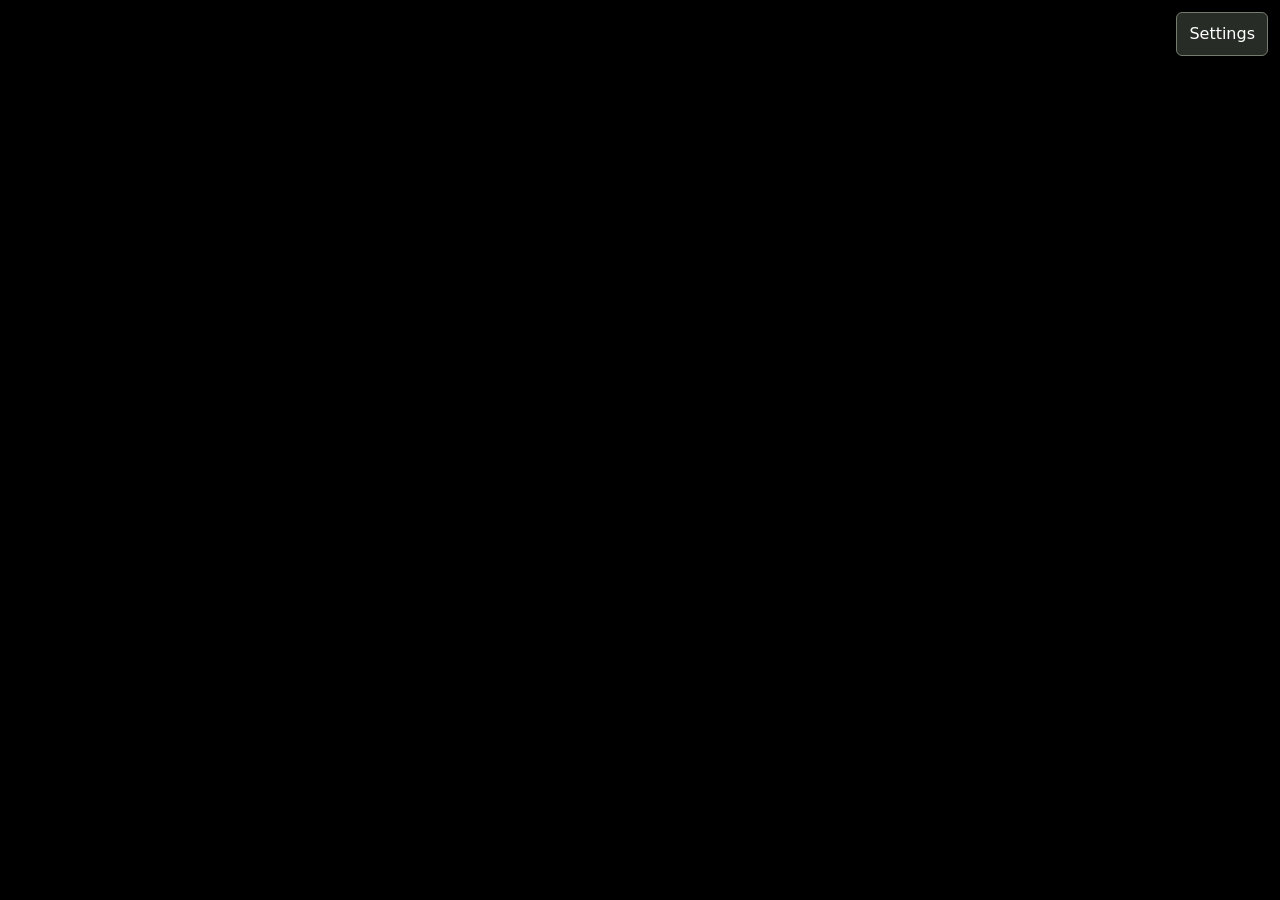
<file: shell.html>
<!doctype html>
<html lang="en-us">

<head>
    <meta charset="utf-8">
    <meta name="viewport" content="width=device-width, initial-scale=1, maximum-scale=1, user-scalable=0" />
    <title>Minecraft</title>
    <link rel="manifest" href="manifest.json">
    <style>
        body,
        html {
            margin: 0;
            padding: 0;
            width: 100%;
            height: 100%;
            overflow: hidden;
            background-color: black;
            display: flex;
            align-items: center;
            justify-content: center;
            touch-action: none;
            /* Prevent browser scroll/zoom on touch */
        }

        canvas.emscripten {
            /* Fills the whole window – the C++ renderer now sets its
               resolution from window.innerWidth/Height dynamically */
            display: block;
            outline: none;
            width: 100vw;
            height: 100vh;
        }
    </style>
    <link rel="stylesheet" href="web-settings.css">
</head>

<body>
    <canvas class="emscripten" id="canvas" oncontextmenu="event.preventDefault()" tabindex="-1"></canvas>

    <script type='text/javascript'>
        var Module = {
            canvas: (function () { return document.getElementById('canvas'); })()
        };

        // ─── Multi-touch → Mouse event translation ──────────────────────────────────
        // Emscripten's SDL layer listens for MouseEvents on the canvas.
        // We synthesise those events from Touch data so that:
        //   • Every touch point generates correct mousemove / mousedown / mouseup.
        //   • Coordinates are scaled from CSS pixels to canvas logical pixels
        //     (accounting for letterboxing via getBoundingClientRect).
        //   • All touches are tracked independently so multi-touch doesn't break.
        // ────────────────────────────────────────────────────────────────────────────

        (function () {
            var canvas = document.getElementById('canvas');

            // Handle Native Mouse Clicks to lock pointer only for REAL mice
            canvas.addEventListener('mousedown', function (e) {
                // e.isTrusted ensures this was a physical mouse click
                if (e.isTrusted && !document.pointerLockElement && !window.mcMenuOpen) {
                    canvas.requestPointerLock?.();
                }
            });

            // Prevent default touch behaviors on the canvas (like scrolling, double-tap zoom)
            // This also prevents the browser from synthesizing native 'mousedown' events from touches
            canvas.addEventListener('touchstart', function (e) {
                e.preventDefault();
            }, { passive: false });

            // Block document-level default touch behaviours (scroll / zoom),
            // but only for non-input elements (the existing rule).
            document.addEventListener('touchstart', function (e) {
                var t = e.target.tagName;
                if (!e.target.closest('#web-settings') && t !== 'INPUT' && t !== 'TEXTAREA' && t !== 'BUTTON' && t !== 'SELECT' && t !== 'OPTION') {
                    e.preventDefault();
                }
            }, { passive: false });
        })();
    </script>
    <script type='text/javascript'>
        if ('serviceWorker' in navigator) {
            window.addEventListener('load', () => {
                navigator.serviceWorker.register('./sw.js')
                    .then(registration => {
                        console.log('ServiceWorker registration successful with scope: ', registration.scope);
                    }, err => {
                        console.log('ServiceWorker registration failed: ', err);
                    });
            });
        }
    </script>
    <div id="web-settings">
        <button id="settings-toggle" type="button" aria-controls="settings-panel" aria-expanded="false">Settings</button>
        <section id="settings-panel" hidden>
            <label for="web-language" id="language-label">Website language</label>
            <select id="web-language">
                <option value="en">English</option>
                <option value="zh-Hant">繁體中文</option>
                <option value="zh-Hans">简体中文</option>
            </select>
            <button id="install-app" type="button" aria-controls="install-help" aria-expanded="false">Install app</button>
            <p id="install-help" role="status" hidden></p>
        </section>
    </div>
    <script src="web-settings.js"></script>
    {{{ SCRIPT }}}
</body>

</html>
</file>
<file: web-settings.css>
#web-settings {
    position: fixed;
    z-index: 1;
    inset-block-start: max(12px, env(safe-area-inset-top));
    inset-inline-end: max(12px, env(safe-area-inset-right));
    max-width: calc(100vw - 24px);
    color: #fff;
    font: 1rem/1.45 system-ui, sans-serif;
    touch-action: manipulation;
}

#web-settings button,
#web-settings select {
    min-height: 44px;
    padding: 6px 12px;
    border: 1px solid #747a6e;
    border-radius: 6px;
    background: #272d26;
    color: inherit;
    font: inherit;
}

#web-settings button {
    cursor: pointer;
}

#settings-toggle {
    display: block;
    margin-inline-start: auto;
}

#settings-panel {
    width: min(16rem, calc(100vw - 56px));
    max-height: calc(100dvh - 84px);
    overflow: auto;
    margin-top: 8px;
    padding: 14px;
    border: 1px solid #747a6e;
    border-radius: 8px;
    background: #171b17;
    touch-action: pan-y;
}

#web-language,
#install-app {
    display: block;
    width: 100%;
    margin-top: 8px;
}

#web-settings [hidden] {
    display: none;
}

#install-help {
    margin: 8px 0 0;
}
</file>
